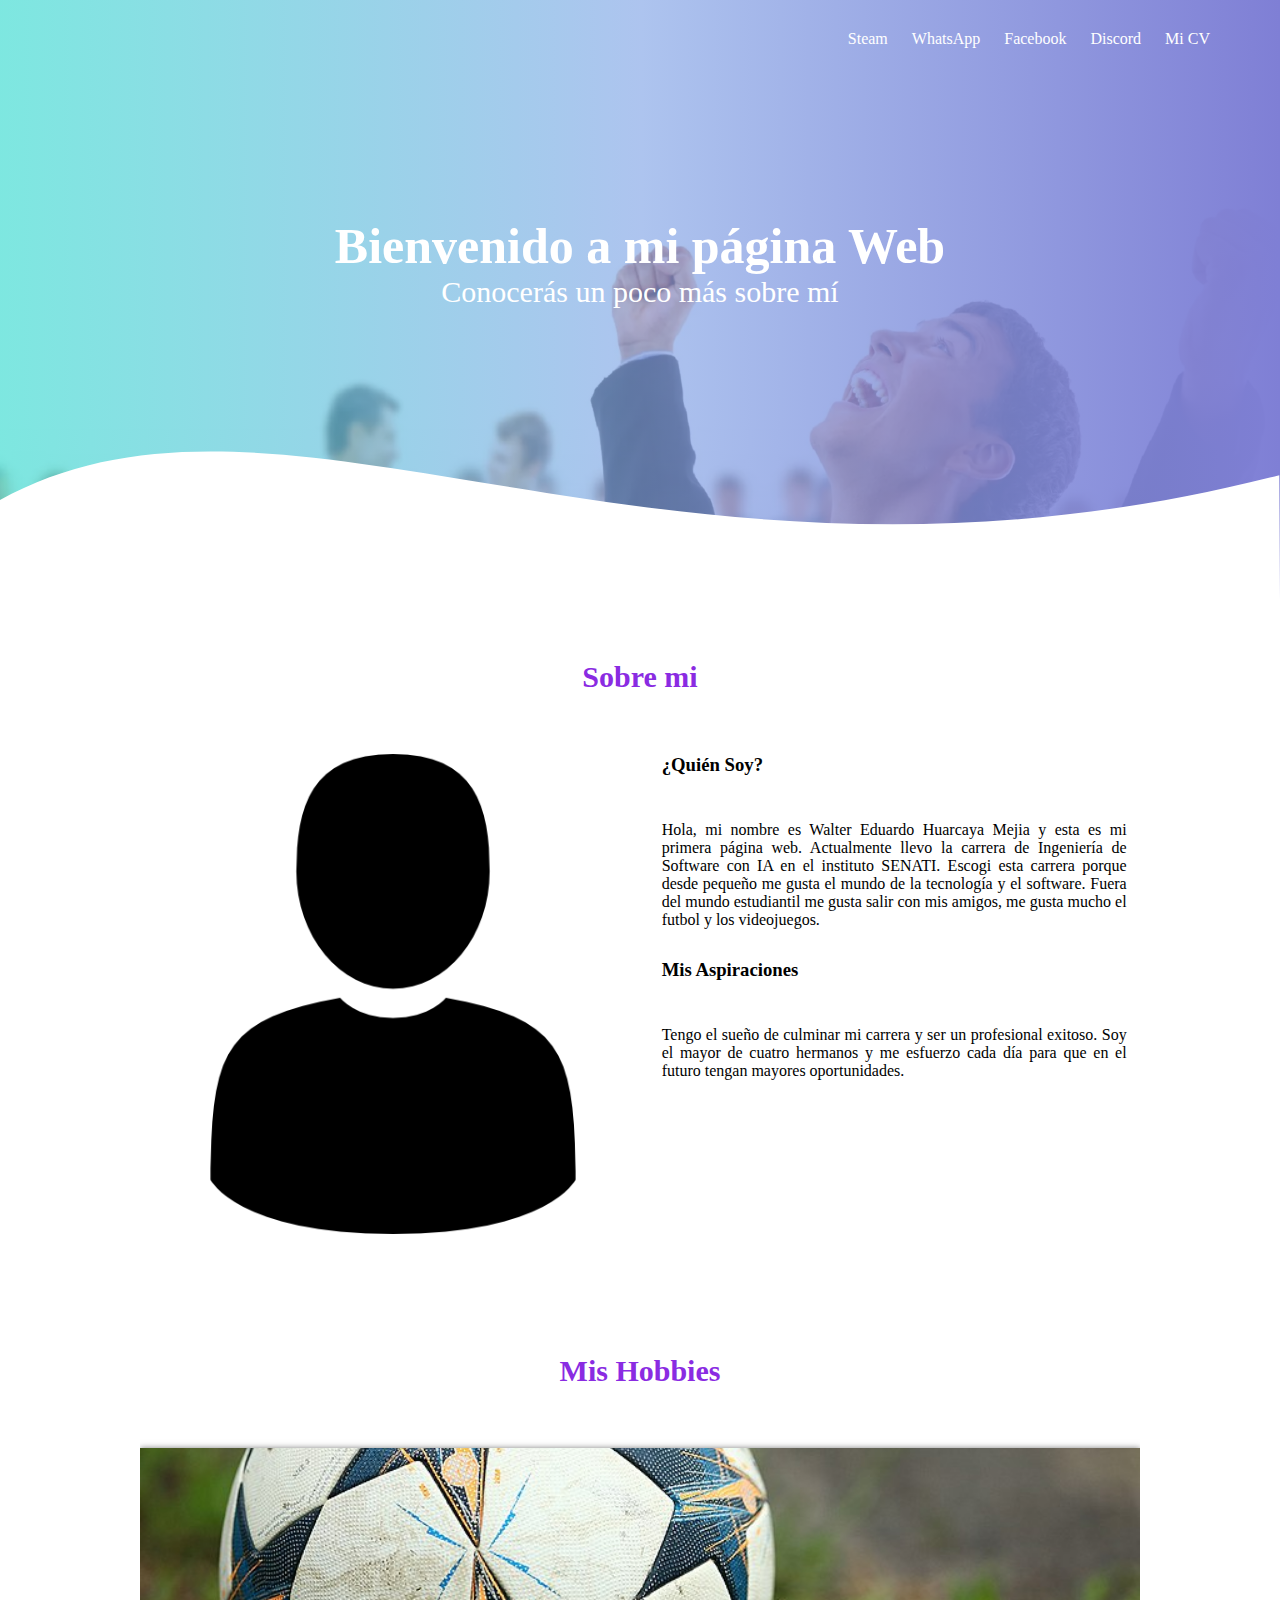
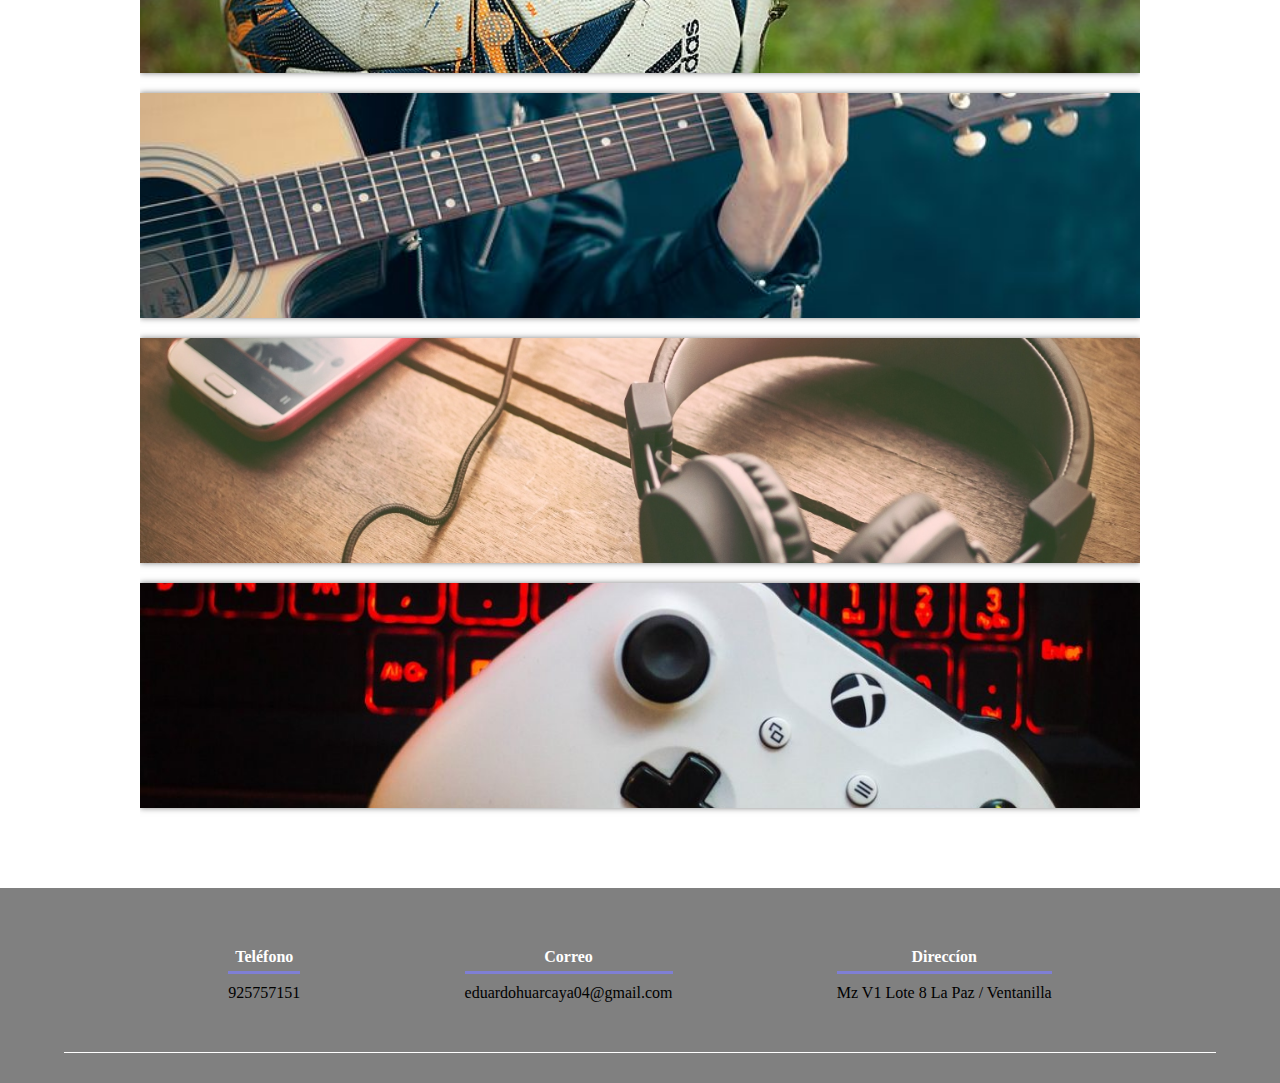
<file: index.html>
<!DOCTYPE html>
<html lang="en">
<head>
    <meta charset="UTF-8">
    <meta http-equiv="X-UA-Compatible" content="IE=edge">
    <meta name="viewport" content="width=device-width, initial-scale=1.0">
    <link href="https://cdn.jsdelivr.net/npm/bootstrap@5.2.3/dist/css/bootstrap.min.css" rel="stylesheet" integrity="sha384-rbsA2VBKQhggwzxH7pPCaAqO46MgnOM80zW1RWuH61DGLwZJEdK2Kadq2F9CUG65" crossorigin="anonymous">
    <link rel="stylesheet" href="css/estilos.css">
    <title>Mi Pagina Web</title>
    <script> alert("Bienvenido a mi Pagina");</script>
    <link rel="shortcut icon" href="images/icono-globo.png" type="image/x-icon">
</head>
<body>
    <header>
        <nav>
            <a href="https://steamcommunity.com/profiles/76561199069245364/">Steam</a>
            <a href="https://wa.me/925757151">WhatsApp</a>
            <a href="https://www.facebook.com/profile.php?id=100008755090000">Facebook</a>
            <a href="https://discord.com">Discord</a> 
            <a href="Mi cv/cv.html">Mi CV</a>     
        </nav>
        <section class="textos-header">
            <h1>Bienvenido a mi página Web</h1>
            <h2>Conocerás un poco más sobre mí</h2>
        </section>
        <div class="ola" style="height: 150px; overflow: hidden;" ><svg viewBox="0 0 500 150" preserveAspectRatio="none" style="height: 100%; width: 100%;"><path d="M0.00,49.98 C111.45,-108.03 258.74,184.05 499.72,25.17 L500.00,150.00 L0.00,150.00 Z" style="stroke: none; fill: rgb(255, 255, 255);"></path></svg></div>
    </header>
    <main>
        <section class="contenedor sobre-mi">
            <h2 class="titulo">Sobre mi</h2>
            <div class="contenedor-sobre-mi">
                <img src="images/mi.png" alt="" class="imagen-about-us">
                <div class="contenido-texto">
                    <h3>¿Quién Soy?</h3>
                    <p>Hola, mi nombre es Walter Eduardo Huarcaya Mejia y esta es mi 
                    primera página web. Actualmente llevo la carrera de Ingeniería de 
                    Software con IA en el instituto SENATI. Escogi esta carrera porque
                    desde pequeño me gusta el mundo de la tecnología y el software. 
                    Fuera del mundo estudiantil me gusta salir con mis amigos, me gusta 
                    mucho el futbol y los videojuegos.</p>
                    <h3>Mis Aspiraciones</h3>
                    <p>Tengo el sueño de culminar mi carrera y ser un profesional exitoso.
                    Soy el mayor de cuatro hermanos y me esfuerzo cada día para que en el
                    futuro tengan mayores oportunidades.
                    </p>
                </div>
            </div>
        </section>
        <section class="hobbies">
            <div class="contenedor">
                <h2 class="titulo">Mis Hobbies</h2>
                <div class="galeria-hobb">
                    <div class="imagen-hobb">
                        <img src="images/futbol.jpg" alt="">
                        <div class="hover-galeria">
                            <img src="images/icono_futbol.png" alt="">
                            <p>Jugar al futbol</p>
                        </div>
                    </div>
                </div>
                <div class="galeria-hobb">
                    <div class="imagen-hobb">
                        <img src="images/guitarra2.jpg" alt="">
                        <div class="hover-galeria">
                            <img src="images/icono_guitarra2.png" alt="">
                            <p>Tocar la guitarra</p>
                        </div>
                    </div>
                </div>
                <div class="galeria-hobb">
                    <div class="imagen-hobb">
                        <img src="images/musica.jpg" alt="">
                        <div class="hover-galeria">
                            <img src="images/icono_musica2.png" alt="">
                            <p>Escuchar música</p>
                        </div>
                    </div>
                </div>
                <div class="galeria-hobb">
                    <div class="imagen-hobb">
                        <img src="images/videojuegos.jpg" alt="">
                        <div class="hover-galeria">
                            <img src="images/icono_juego.png" alt="">
                            <p>Jugar videojuegos</p>
                        </div>
                    </div>
                </div>
            </div>
        </section>
    </main>
    <footer>
        <div class="contenedor-pie-pagina">
            <div class="content-pie">
                <h4>Teléfono</h4>
                <p>925757151</p>
            </div>
            <div class="content-pie">
                <h4>Correo</h4>
                <p>eduardohuarcaya04@gmail.com</p>
            </div>
            <div class="content-pie">
                <h4>Direccíon</h4>
                <p>Mz V1 Lote 8 La Paz / Ventanilla</p>
            </div>
        </div>
    </footer>
</body>
</html>
</file>
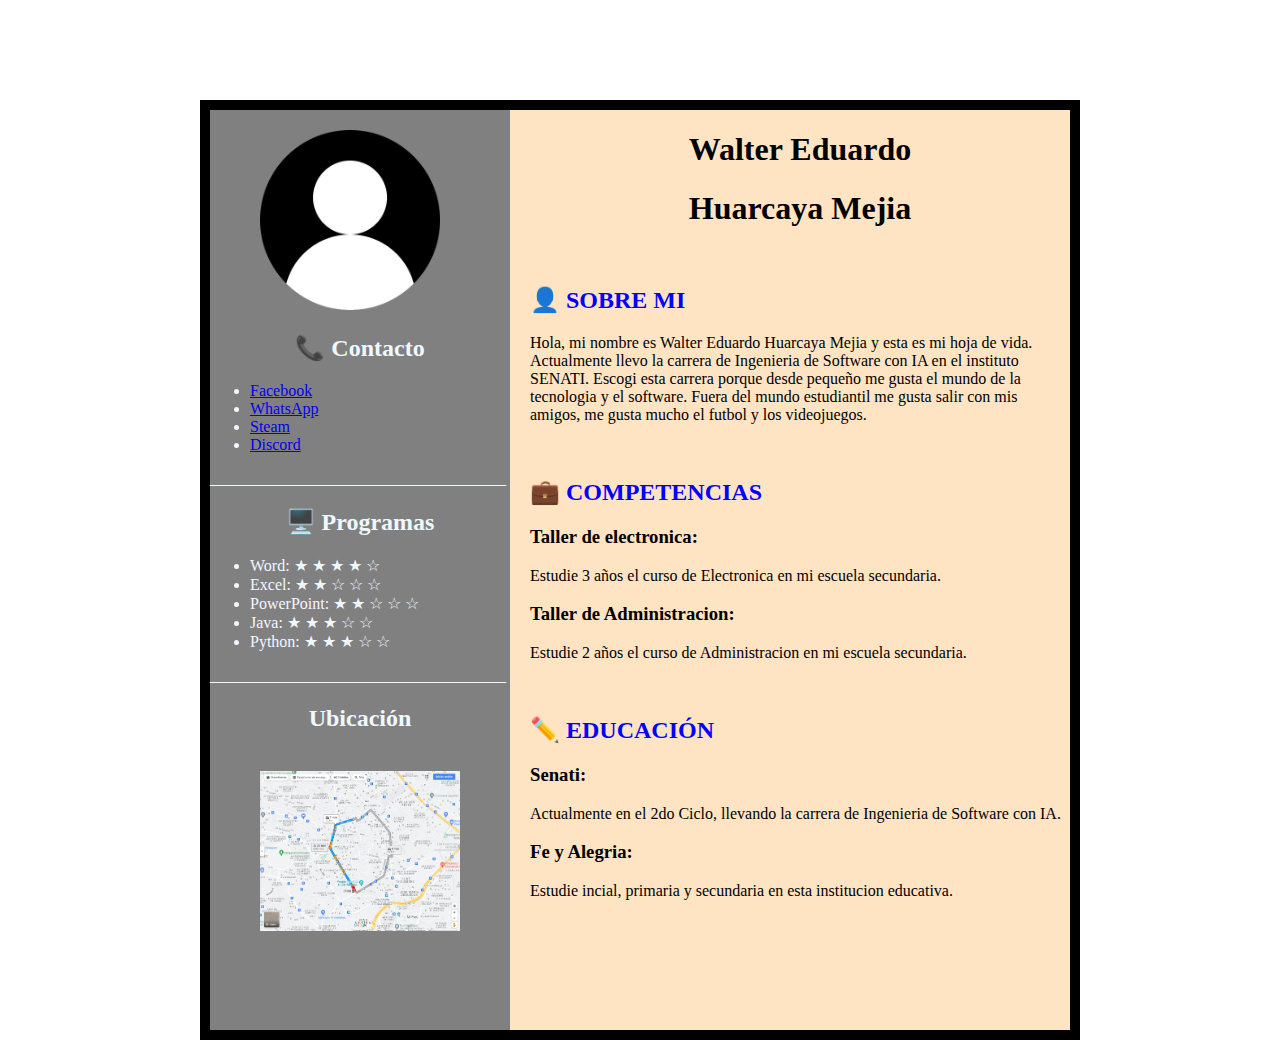
<file: Mi cv/cv.html>
<!DOCTYPE html>
<html lang="en">
<head>
    <meta charset="UTF-8">
    <meta http-equiv="X-UA-Compatible" content="IE=edge">
    <meta name="viewport" content="width=device-width, initial-scale=1.0">
    <link rel="stylesheet" href="decoraciontr1.css">
    <title>HOJA DE VIDA-WALTER</title>
    
</head>
<body>
    <div id="general">
        <div id="perfil">
            <img src="perfil.png" alt="xd" width="180">
            <div id="contacto">      
                <h2 style="text-align: center; color:aliceblue">📞 Contacto</h2>
                <ul>
                    <li><a href="https://www.facebook.com/profile.php?id=100008755090000">Facebook</a></li>
                    <li><a href="https://wa.me/925757151">WhatsApp</a></li>
                    <li><a href="https://steamcommunity.com/profiles/76561199069245364/">Steam</a></li>
                    <li><a href="https://discord.com">Discord</a></li>
                </ul>
                <p>_____________________________________</p>
            </div>
            <div id="programas">
                <h2 style="text-align: center; color:aliceblue">🖥️ Programas</h2>
                <ul>
                    <li>Word: ★ ★ ★ ★ ☆</li>
                    <li>Excel: ★ ★ ☆ ☆ ☆</li>
                    <li>PowerPoint: ★ ★ ☆ ☆ ☆</li>
                    <li>Java: ★ ★ ★ ☆ ☆</li>
                    <li>Python: ★ ★ ★ ☆ ☆</li>
                </ul>
            </div>
            <p>_____________________________________</p>
            <div id="ubicacion">
                <h2 style="text-align: center; color:aliceblue"> Ubicación</h2>
                <img src="ubicacion.PNG" alt="ubicacion" width="200">
            </div>
        </div>
            <div id="descripcion">
                <h1>Walter Eduardo</h1>
                <h1>Huarcaya Mejia</h1>
                <br>
                <h2>👤 SOBRE MI</h2>
            <p>Hola, mi nombre es Walter Eduardo Huarcaya Mejia y esta es mi hoja de vida. 
            Actualmente llevo la carrera de Ingenieria de Software con IA en el instituto 
            SENATI. Escogi esta carrera porque desde pequeño me gusta el mundo de la 
            tecnologia y el software. Fuera del mundo estudiantil me gusta salir con mis amigos,
            me gusta mucho el futbol y los videojuegos.</p>
            <br>
        <div id="competencias">
            <h2>💼 COMPETENCIAS</h2>
            <h3>Taller de electronica:</h3>
            <p>Estudie 3 años el curso de Electronica en mi escuela secundaria.</p>
            <h3>Taller de Administracion:</h3>
            <p>Estudie 2 años el curso de Administracion en mi escuela secundaria.</p>
            <br>
        <div id="educacion">
        <h2>✏️ EDUCACIÓN</h2>
        <h3>Senati:</h3>
        <p>Actualmente en el 2do Ciclo, llevando la carrera de Ingenieria de Software con IA.</p>
        <h3>Fe y Alegria:</h3>
        <p>Estudie incial, primaria y secundaria en esta institucion educativa.</p>
    
        
        </div>
        
    </div>
</body>
</html>
</file>
<file: css/estilos.css>
*{
    margin: 0;
    padding: 0;
    box-sizing: border-box;
}
.contenedor{
    padding: 60px 0;
    width: 90%;
    max-width: 1000px;
    margin: auto;
    overflow: hidden;
}

.titulo{
    color: blueviolet;
    font-size: 30px;
    text-align: center;
    margin-bottom: 60px;
}
/*Color degradado del inicio*/

header{
    width: 100%;
    height: 600px;
    background: #7F7FD5;  
    background: -webkit-linear-gradient(to right, hsla(176, 69%, 54%, 0.653), hsla(219, 67%, 72%, 0.686), #7F7FD5), url(../images/persona.webp);
    background: linear-gradient(to right, hsla(176, 69%, 54%, 0.653), hsla(219, 67%, 72%, 0.686), #7F7FD5), url(../images/persona.webp); 
    background-size: cover;
    background-attachment: fixed;
    position: relative;
}

nav{
    text-align: right;
    padding: 30px 50px 0 0;
    
}

nav > a{
    color: white;
    font-weight: 300;
    text-decoration: none;
    margin-right: 20px;
}

header .textos-header{
    text-align: center;
    display: flex;
    height: 430px;
    width: 100%;
    align-items: center;
    justify-content: center;
    flex-direction: column;
}

.ola{
    position: absolute;
    bottom: 0;
    width: 100%;
}

.textos-header h1{
    font-size: 50px;
    color: white;
}

.textos-header h2{
    font-size: 30px;
    font-weight: 300;
    color: white;
}

.contenedor-sobre-mi{
    display: flex;
    justify-content: space-evenly;
}

.imagen-about-us{
    width: 48%;
}
.sobre-mi .contenido-texto{
    width: 48%;
}

.contenido-texto h3{
    margin-bottom: 15px;
    padding: 0px 0px 30px 15px;
}

.contenido-texto p{
    padding: 0px 0px 30px 15px;
    text-align: justify;   
}

/*galería de hobbies*/

.hobby{
    background-color: white;
}

.galeria-hobb{
    display: flex;
    justify-content: space-evenly;
    flex-wrap: wrap;
}

.imagen-hobb{
    width: 100%;
    margin-bottom: 20px;
    overflow: hidden;
    position: relative;
    cursor: pointer;
    box-shadow: 0 0 6px 0 rgba(0, 0, 0, .5);
    height: 225px;
}

.imagen-hobb > img{
    width: 100%;
    height: 100%;
    object-fit: cover;
    display: block;
}

.hover-galeria{
    position: absolute;
    width: 100%;
    height: 100%;
    top: 0;
    transform: scale(0);
    background: hsla(219, 67%, 72%, 0.686);
    transition: transform .5s;
    display: flex;
    justify-content: center;
    align-items: center;
    flex-direction: column;
}

.hover-galeria img{
    width: 50px;
}

.hover-galeria p{
    color: white;
}

.imagen-hobb:hover .hover-galeria{
    transform: scale(1);
}

footer{
    background: gray;
    padding: 60px 0 30px 0;
    margin: auto;
    overflow: hidden;
}

.contenedor-pie-pagina{
    display: flex;
    width: 90%;
    justify-content: space-evenly;
    margin: auto;
    padding-bottom: 50px;
    border-bottom: 1px solid white;
}

.content-pie{
    text-align: center;
}

.content-pie h4{
    color: white;
    border-bottom: 3px solid #7F7FD5;
    padding-bottom: 5px;
    margin-bottom: 10px;
}
</file>
<file: Mi cv/decoraciontr1.css>
div#general{
    border: 10px solid black;
    margin: auto;
    margin-top: 100px;
    width: 860px;
    height: 920px;
    background-color: bisque;
}
img{
    margin: auto;
    margin-top: 20px;
    margin-left: 50px;
}
div#perfil{
    float: left;
    margin: auto;
    width: 300px;
    height: 920px;
    background-color: gray;
    color: aliceblue;
}
div#descripcion{
    float: right;
    margin: auto;
    width: 540px;
    height: 920px;
    background-color: bisque;
}

h1{
    text-align: center;
}
h2{
    
    color: blue;
}
</file>
